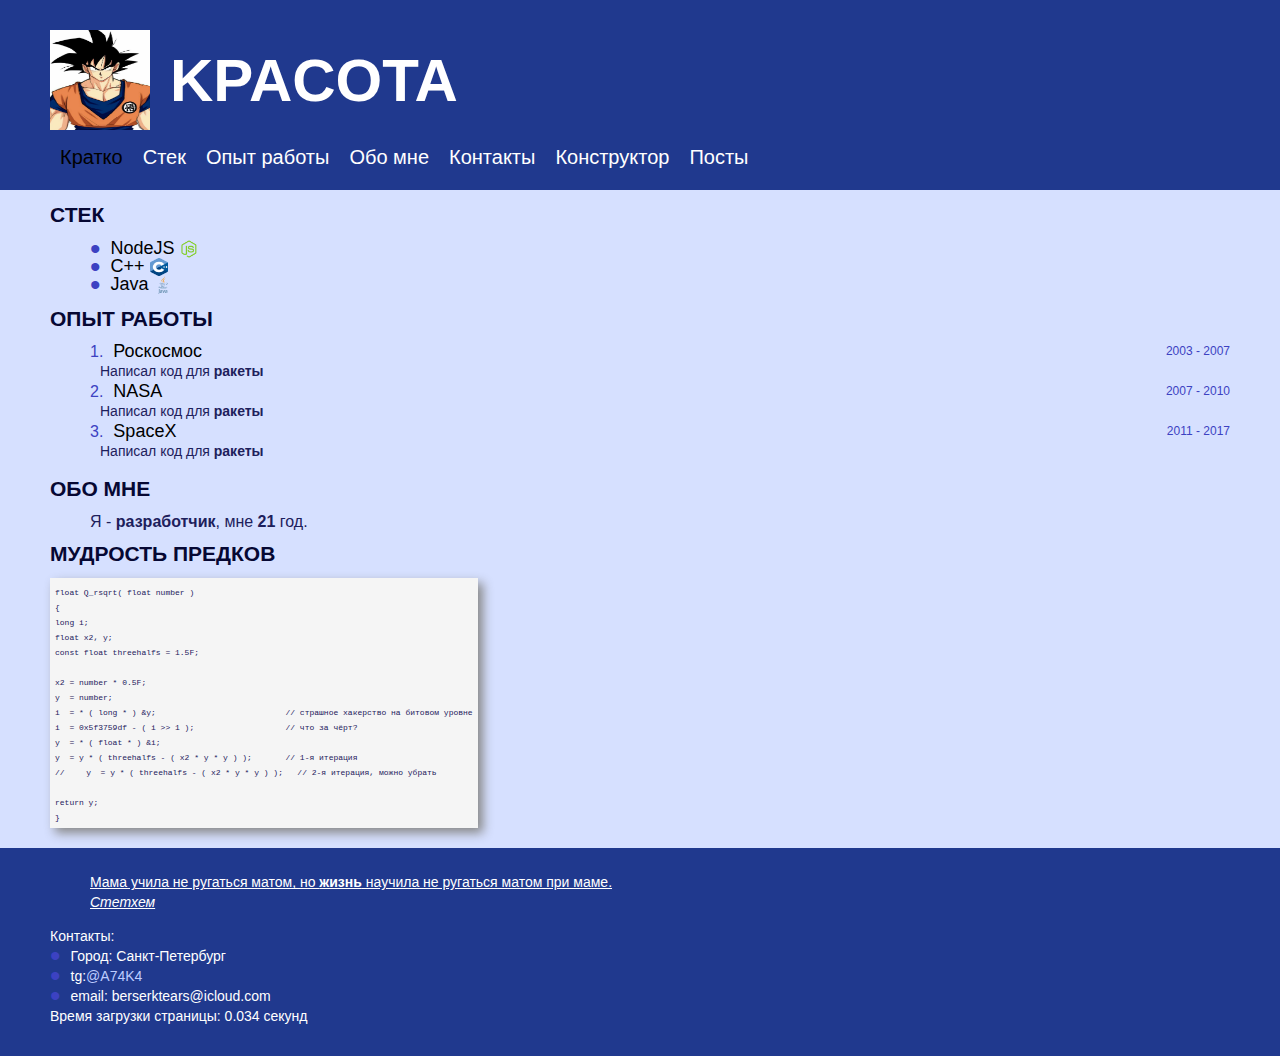
<file: index.html>
<!DOCTYPE html>
<html lang="ru">
<head>
    <meta charset="UTF-8">
    <meta name="keywords" content="портфолио, It, резюме, CV">
    <meta name="description" content="Интернет портфолио">
<!--    <link href="outlines.css" rel="stylesheet">-->
    <link rel="stylesheet" href="style.css">
    <script src="js/loadTime.js"></script>
    <script src="js/menu.js"></script>
    <title>KPACOTA</title>
</head>
<body>
<div class="wrapper">
    <header>
        <div class = "logo__title-box">
            <img class="logo__img" src="img/goku.jpg" alt="goku ^_^">
            <div class = "title"><h1>KPACOTA</h1></div>
        </div>
        <nav class="navigation">
            <a class="navigation__link" href = "index.html">Кратко</a>
            <a class="navigation__link" href = "pages/stack.html">Стек</a>
            <a class="navigation__link" href = "pages/experience.html">Опыт работы</a>
            <a class="navigation__link" href = "pages/aboutMe.html">Обо мне</a>
            <a class="navigation__link" href = "pages/contacts.html">Контакты</a>
            <a class="navigation__link" href = "pages/constructor.html">Конструктор</a>
            <a class="navigation__link" href = "pages/posts.html">Посты</a>
        </nav>
    </header>
    <main>
        <section>
            <h2>Стек</h2>
            <ul>
                <li>
                    <div class = "li__left-content">
                        <div class="li__title">NodeJS</div>
                        <img class = "li__img" src="img/nodeJS.webp" alt="NodeJS logo">
                    </div>
                </li>
                <li>
                    <div class = "li__left-content">
                        <div class="li__title">C++</div>
                        <img class="li__img" src="img/cpp.png" alt="cpp logo">
                    </div>
                </li>
                <li>
                    <div class = "li__left-content">
                        <div class="li__title">Java</div>
                        <img class="li__img" src="img/java.svg" alt="java logo">
                    </div>
                </li>
            </ul>
        </section>

        <section>
            <h2>Опыт работы</h2>
            <ol>
                <li>
                        <div class = "li__header-positioning">
                            <div class = "li__left-content">
                                <div class="li__title">Роскосмос</div>
                            </div>
                            <div class="li__date">2003 - 2007</div>
                        </div>
                </li>
                <div class = "li__description">
                    <p>Написал код для <strong>ракеты</strong></p>
                </div>
                <li>
                    <div class = "li__header-positioning">
                        <div class = "li__left-content">
                            <div class="li__title">NASA</div>
                        </div>
                        <div class="li__date">2007 - 2010</div>
                    </div>
                </li>
                <div class = "li__description">
                    <p>Написал код для <strong>ракеты</strong></p>
                </div>
                <li>
                    <div class = "li__header-positioning">
                        <div class = "li__left-content">
                            <div class="li__title">SpaceX</div>
                        </div>
                        <div class="li__date">2011 - 2017</div>
                    </div>
                </li>
                <div class = "li__description">
                    <p>Написал код для <strong>ракеты</strong></p>
                </div>
            </ol>
        </section>
        <section>
            <h2>Обо мне</h2>
            <div class = "about-me__text">
                <p>
                    Я - <strong>разработчик</strong>, мне <strong>21</strong> год.
                </p>
            </div>
        </section>
        <section class = "code-section">
            <h2>Мудрость предков</h2>
            <div class = "code-block"><code>float Q_rsqrt( float number )
{
long i;
float x2, y;
const float threehalfs = 1.5F;

x2 = number * 0.5F;
y  = number;
i  = * ( long * ) &y;                           // страшное хакерство на битовом уровне
i  = 0x5f3759df - ( i >> 1 );                   // что за чёрт?
y  = * ( float * ) &i;
y  = y * ( threehalfs - ( x2 * y * y ) );       // 1-я итерация
//	y  = y * ( threehalfs - ( x2 * y * y ) );   // 2-я итерация, можно убрать

return y;
}</code></div>
        </section>
    </main>
</div>
    <footer>
        <section>
            <blockquote>
                <p>
                    Мама учила не ругаться матом, но <strong>жизнь</strong> научила не ругаться матом при маме.
                </p>
                <cite>Стетхем</cite>
            </blockquote>
        </section>
        <section class="contacts">
            <div class="contacts__title">Контакты:</div>
            <ul class="contacts__list">
                <li>Город: Санкт-Петербург</li>
                <li>tg: <a href = 't.me/A74K4'>@A74K4</a></li>
                <li>email: berserktears@icloud.com</li>
            </ul>
        </section>
        <div class="load-time__text">
        </div>
    </footer>
</body>
</html>
</file>
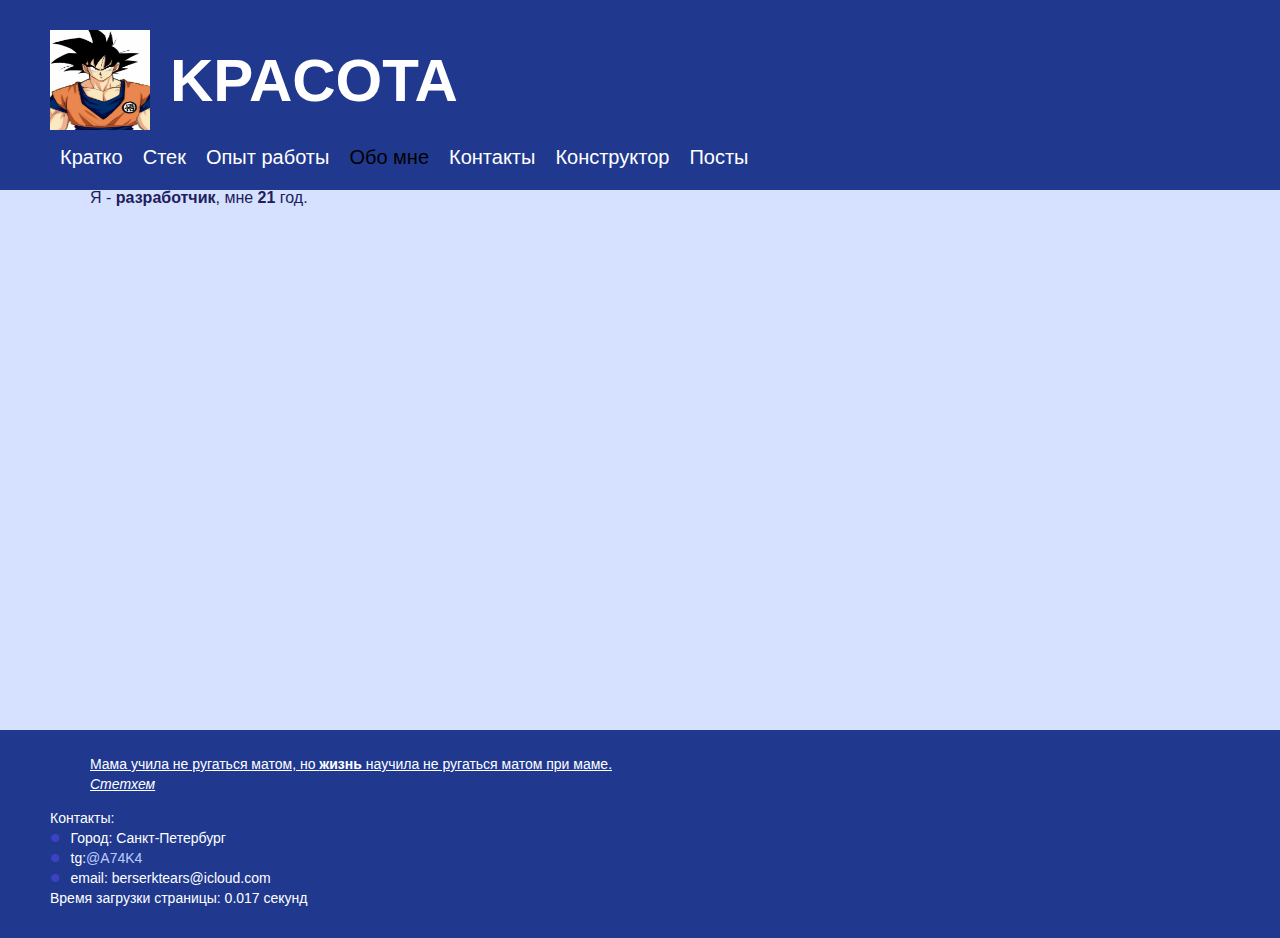
<file: pages/aboutMe.html>
<!DOCTYPE html>
<html lang="ru">
<head>
    <meta charset="UTF-8">
    <link rel="stylesheet" href="../style.css">
    <script src="../js/loadTime.js"></script>
    <script src="../js/menu.js"></script>
    <title>KPACOTA Stack About Me</title>
</head>
<body>
<div class="wrapper">
    <header>
        <div class = "logo__title-box">
            <img class="logo__img" src="../img/goku.jpg" alt="goku ^_^">
            <div class = "title"><h1>KPACOTA</h1></div>
        </div>
        <nav class="navigation">
            <a class="navigation__link" href = "../index.html">Кратко</a>
            <a class="navigation__link" href = "stack.html">Стек</a>
            <a class="navigation__link" href = "experience.html">Опыт работы</a>
            <a class="navigation__link" href = "aboutMe.html">Обо мне</a>
            <a class="navigation__link" href = "contacts.html">Контакты</a>
            <a class="navigation__link" href = "constructor.html">Конструктор</a>
            <a class="navigation__link" href = "posts.html">Посты</a>
        </nav>
    </header>
    <main>
        <section>
            <div class = "about-me__text">
                <p>
                    Я - <strong>разработчик</strong>, мне <strong>21</strong> год.
                </p>
            </div>
        </section>
    </main>
</div>
<footer>
    <section>
        <blockquote>
            <p>
                Мама учила не ругаться матом, но <strong>жизнь</strong> научила не ругаться матом при маме.
            </p>
            <cite>Стетхем</cite>
        </blockquote>
    </section>
    <section class="contacts">
        <div class="contacts__title">Контакты:</div>
        <ul class="contacts__list">
            <li>Город: Санкт-Петербург</li>
            <li>tg: <a href = 't.me/A74K4'>@A74K4</a></li>
            <li>email: berserktears@icloud.com</li>
        </ul>
    </section>
    <div class="load-time__text">
    </div>
</footer>
</body>
</html>
</file>
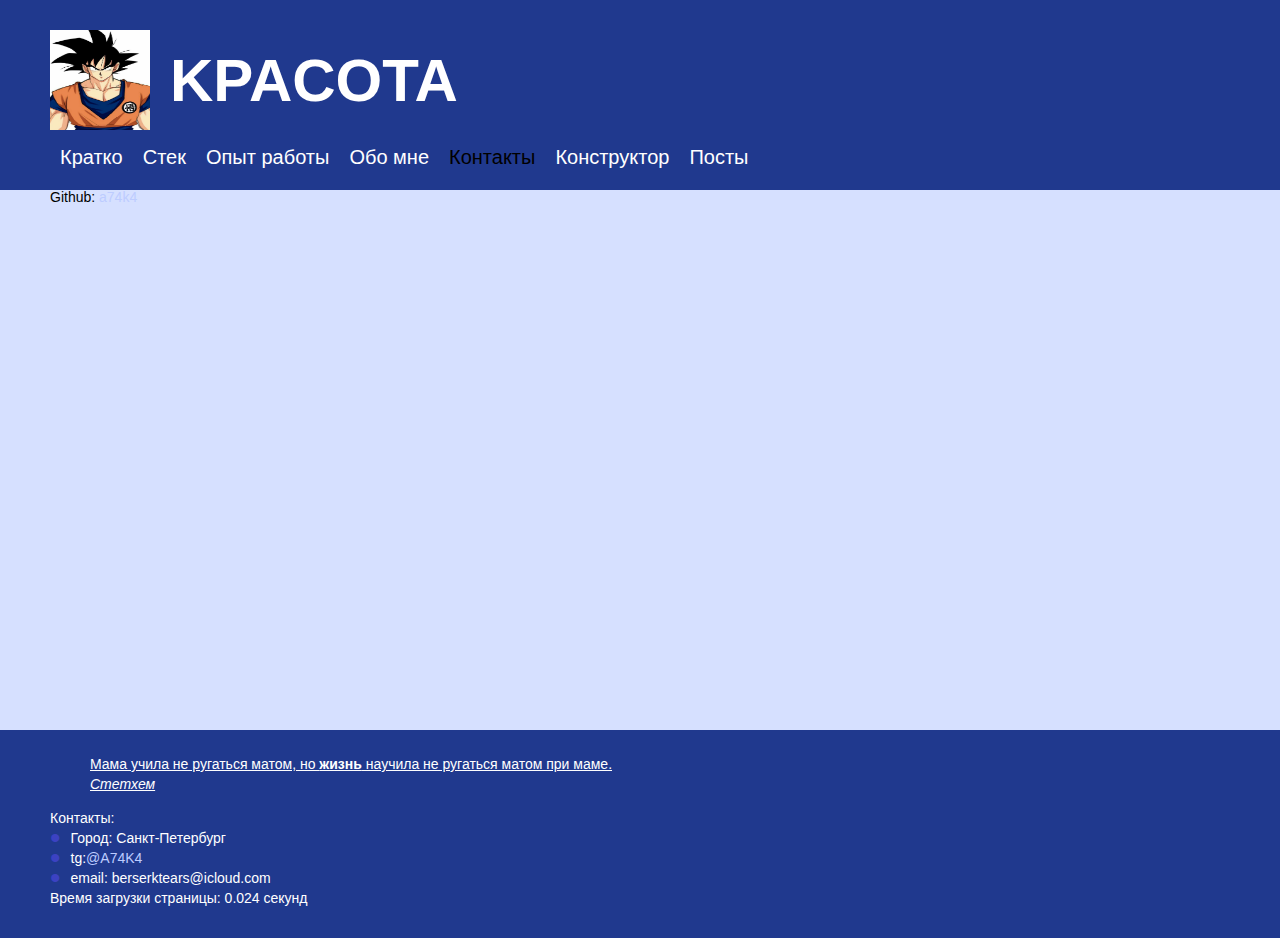
<file: pages/contacts.html>
<!DOCTYPE html>
<html lang="ru">
<head>
    <meta charset="UTF-8">
    <link rel="stylesheet" href="../style.css">
    <script src="../js/loadTime.js"></script>
    <script src="../js/menu.js"></script>
    <title>KPACOTA Contacts</title>
</head>
<body>
<div class="wrapper">
    <header>
        <div class = "logo__title-box">
            <img class="logo__img" src="../img/goku.jpg" alt="goku ^_^">
            <div class = "title"><h1>KPACOTA</h1></div>
        </div>
        <nav class="navigation">
            <a class="navigation__link" href = "../index.html">Кратко</a>
            <a class="navigation__link" href = "stack.html">Стек</a>
            <a class="navigation__link" href = "experience.html">Опыт работы</a>
            <a class="navigation__link" href = "aboutMe.html">Обо мне</a>
            <a class="navigation__link" href = "contacts.html">Контакты</a>
            <a class="navigation__link" href = "constructor.html">Конструктор</a>
            <a class="navigation__link" href = "posts.html">Посты</a>
        </nav>
    </header>
    <main>
        <section>
            Github: <a href="https://github.com/a74k4">a74k4</a>
        </section>
    </main>
</div>
<footer>
    <section>
        <blockquote>
            <p>
                Мама учила не ругаться матом, но <strong>жизнь</strong> научила не ругаться матом при маме.
            </p>
            <cite>Стетхем</cite>
        </blockquote>
    </section>
    <section class="contacts">
        <div class="contacts__title">Контакты:</div>
        <ul class="contacts__list">
            <li>Город: Санкт-Петербург</li>
            <li>tg: <a href = 't.me/A74K4'>@A74K4</a></li>
            <li>email: berserktears@icloud.com</li>
        </ul>
    </section>
    <div class="load-time__text">
    </div>
</footer>
</body>
</html>
</file>
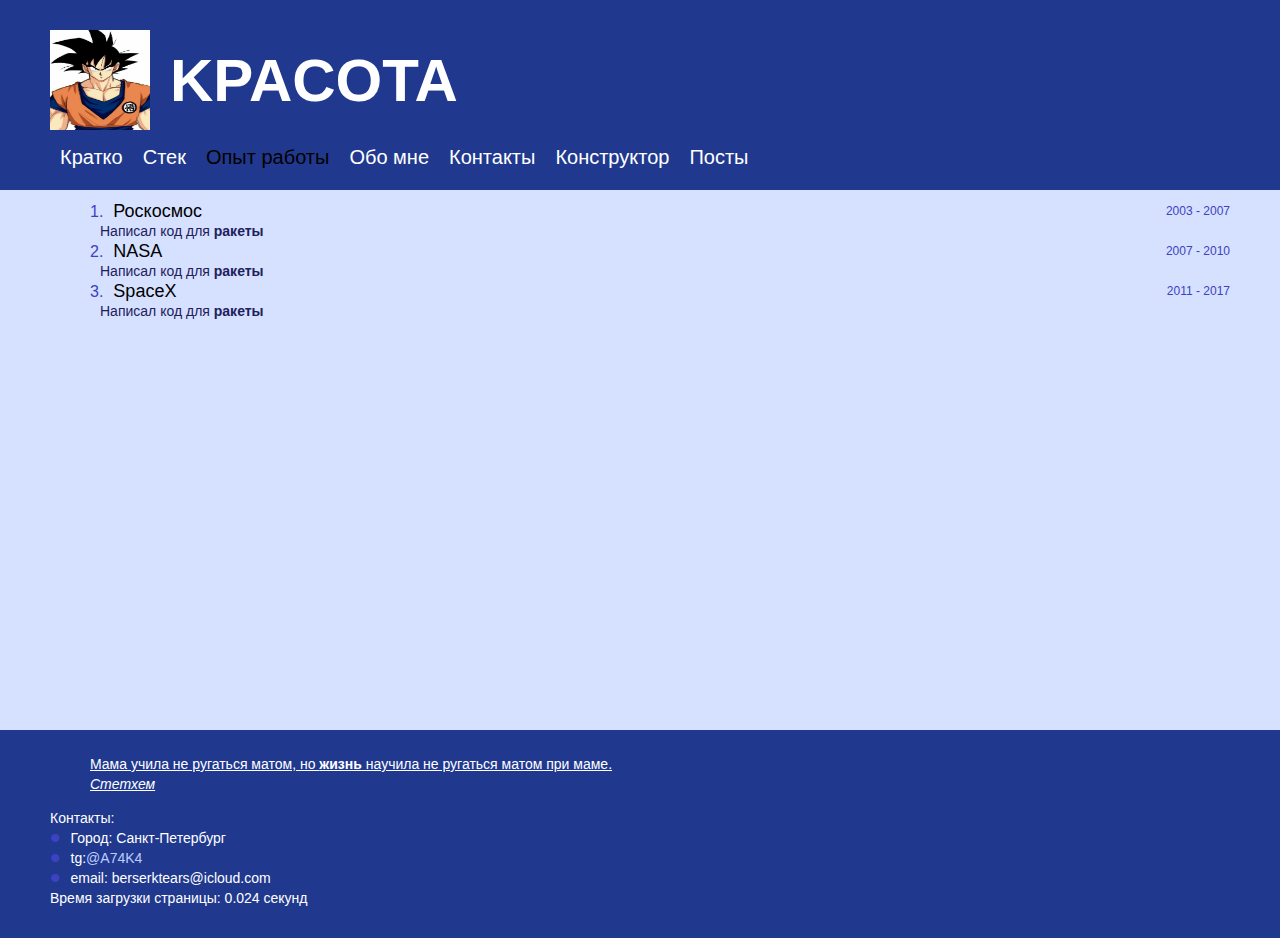
<file: pages/experience.html>
<!DOCTYPE html>
<html lang="ru">
<head>
    <meta charset="UTF-8">
    <link rel="stylesheet" href="../style.css">
    <script src="../js/loadTime.js"></script>
    <script src="../js/menu.js"></script>
    <title>KPACOTA Experience</title>
</head>
<body>
<div class="wrapper">
    <header>
        <div class = "logo__title-box">
            <img class="logo__img" src="../img/goku.jpg" alt="goku ^_^">
            <div class = "title"><h1>KPACOTA</h1></div>
        </div>
        <nav class="navigation">
            <a class="navigation__link" href = "../index.html">Кратко</a>
            <a class="navigation__link" href = "stack.html">Стек</a>
            <a class="navigation__link" href = "experience.html">Опыт работы</a>
            <a class="navigation__link" href = "aboutMe.html">Обо мне</a>
            <a class="navigation__link" href = "contacts.html">Контакты</a>
            <a class="navigation__link" href = "constructor.html">Конструктор</a>
            <a class="navigation__link" href = "posts.html">Посты</a>
        </nav>
    </header>
    <main>
        <section>
            <ol>
                <li>
                    <div class = "li__header-positioning">
                        <div class = "li__left-content">
                            <div class="li__title">Роскосмос</div>
                        </div>
                        <div class="li__date">2003 - 2007</div>
                    </div>
                </li>
                <div class = "li__description">
                    <p>Написал код для <strong>ракеты</strong></p>
                </div>
                <li>
                    <div class = "li__header-positioning">
                        <div class = "li__left-content">
                            <div class="li__title">NASA</div>
                        </div>
                        <div class="li__date">2007 - 2010</div>
                    </div>
                </li>
                <div class = "li__description">
                    <p>Написал код для <strong>ракеты</strong></p>
                </div>
                <li>
                    <div class = "li__header-positioning">
                        <div class = "li__left-content">
                            <div class="li__title">SpaceX</div>
                        </div>
                        <div class="li__date">2011 - 2017</div>
                    </div>
                </li>
                <div class = "li__description">
                    <p>Написал код для <strong>ракеты</strong></p>
                </div>
            </ol>
        </section>
    </main>
</div>
<footer>
    <section>
        <blockquote>
            <p>
                Мама учила не ругаться матом, но <strong>жизнь</strong> научила не ругаться матом при маме.
            </p>
            <cite>Стетхем</cite>
        </blockquote>
    </section>
    <section class="contacts">
        <div class="contacts__title">Контакты:</div>
        <ul class="contacts__list">
            <li>Город: Санкт-Петербург</li>
            <li>tg: <a href = 't.me/A74K4'>@A74K4</a></li>
            <li>email: berserktears@icloud.com</li>
        </ul>
    </section>
    <div class="load-time__text">
    </div>
</footer>
</body>
</html>
</file>
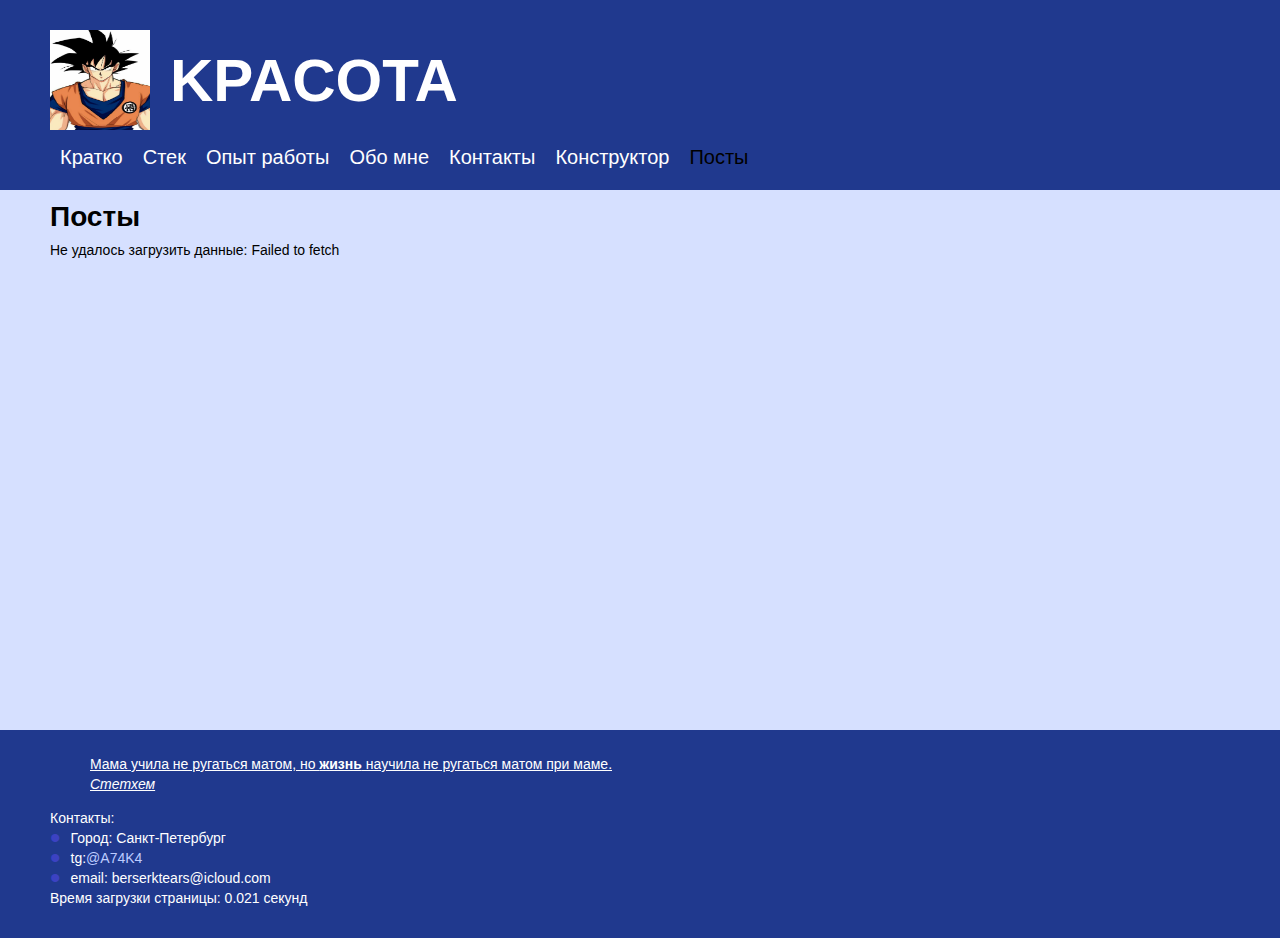
<file: pages/posts.html>
<!DOCTYPE html>
<html lang="ru">
<head>
    <meta charset="UTF-8">
    <link rel="stylesheet" href="../style.css">
    <script src="../js/loadTime.js"></script>
    <script src="../js/menu.js"></script>
    <title>KPACOTA Stack About Me</title>
</head>
<body>
<div class="wrapper">
    <header>
        <div class = "logo__title-box">
            <img class="logo__img" src="../img/goku.jpg" alt="goku ^_^">
            <div class = "title"><h1>KPACOTA</h1></div>
        </div>
        <nav class="navigation">
            <a class="navigation__link" href = "../index.html">Кратко</a>
            <a class="navigation__link" href = "stack.html">Стек</a>
            <a class="navigation__link" href = "experience.html">Опыт работы</a>
            <a class="navigation__link" href = "aboutMe.html">Обо мне</a>
            <a class="navigation__link" href = "contacts.html">Контакты</a>
            <a class="navigation__link" href = "constructor.html">Конструктор</a>
            <a class="navigation__link" href = "posts.html">Посты</a>
        </nav>
    </header>
    <main>
        <h1> Посты </h1>
        <div id="posts__list_container" class="posts_list">
            <ol id = "posts__list">
            </ol>
        </div>
        <div class="preloader" id="preloader">
            <div class ="spinner"></div>
        </div>
        <div class="error" id="error"></div>
    </main>
</div>
<footer>
    <section>
        <blockquote>
            <p>
                Мама учила не ругаться матом, но <strong>жизнь</strong> научила не ругаться матом при маме.
            </p>
            <cite>Стетхем</cite>
        </blockquote>
    </section>
    <section class="contacts">
        <div class="contacts__title">Контакты:</div>
        <ul class="contacts__list">
            <li>Город: Санкт-Петербург</li>
            <li>tg: <a href = 't.me/A74K4'>@A74K4</a></li>
            <li>email: berserktears@icloud.com</li>
        </ul>
    </section>
    <div class="load-time__text">
    </div>
</footer>
</body>
<script src="../js/fetch.js"></script>
</html>
</file>
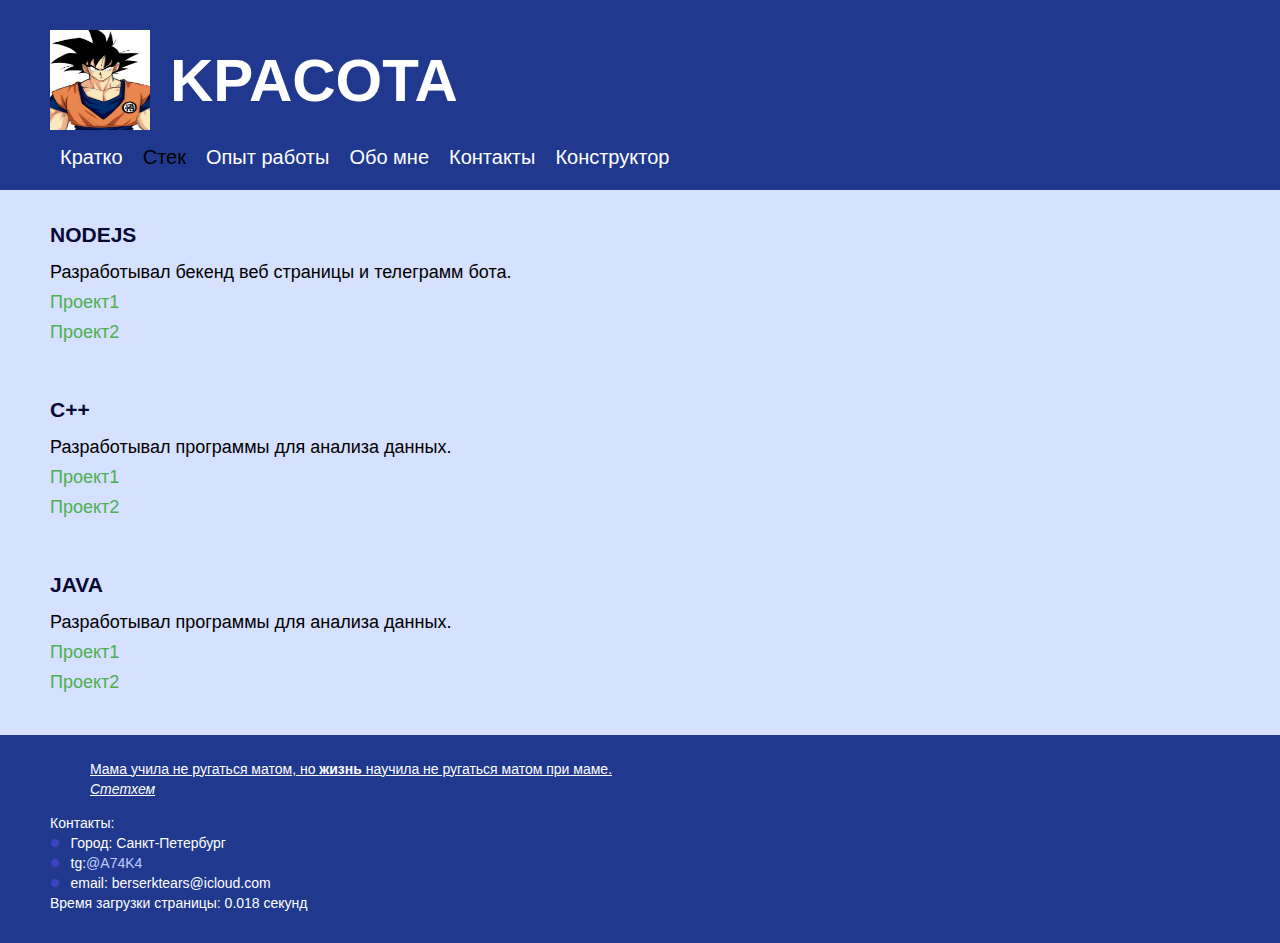
<file: pages/stack.html>
<!DOCTYPE html>
<html lang="ru">
<head>
    <meta charset="UTF-8">
    <link rel="stylesheet" href="../style.css">
    <script src="../js/loadTime.js"></script>
    <script src="../js/menu.js"></script>
    <title>KPACOTA Stack</title>
</head>
<body>
<div class="wrapper">
    <header>
        <div class = "logo__title-box">
            <img class="logo__img" src="../img/goku.jpg" alt="goku ^_^">
            <div class = "title"><h1>KPACOTA</h1></div>
        </div>
        <nav class="navigation">
            <a class="navigation__link" href = "../index.html">Кратко</a>
            <a class="navigation__link" href = "stack.html">Стек</a>
            <a class="navigation__link" href = "experience.html">Опыт работы</a>
            <a class="navigation__link" href = "aboutMe.html">Обо мне</a>
            <a class="navigation__link" href = "contacts.html">Контакты</a>
            <a class="navigation__link" href = "constructor.html">Конструктор</a>
        </nav>
    </header>
    <main>
        <section class="stack-section">
            <h2>
                NodeJs
            </h2>
            <div class="stack-section__content">
                Разработывал бекенд веб страницы и телеграмм бота.
            </div>
            <div class="stack-section__links">
                <a class="stack-section__link" href="https://github.com/a74k4">Проект1</a>
                <a class="stack-section__link" href="https://github.com/a74k4">Проект2</a>
            </div>
        </section>
        <section class="stack-section">
            <h2>
                C++
            </h2>
            <div class="stack-section__content">
                Разработывал программы для анализа данных.
            </div>
            <div class="stack-section__links">
                <a class="stack-section__link" href="https://github.com/a74k4">Проект1</a>
                <a class="stack-section__link" href="https://github.com/a74k4">Проект2</a>
            </div>
        </section>
          <section class="stack-section">
            <h2>
                Java
            </h2>
            <div class="stack-section__content">
                Разработывал программы для анализа данных.
            </div>
            <div class="stack-section__links">
                <a class="stack-section__link" href="https://github.com/a74k4">Проект1</a>
                <a class="stack-section__link" href="https://github.com/a74k4">Проект2</a>
            </div>
          </section>
     </main>
</div>
<footer>
    <section>
        <blockquote>
            <p>
                Мама учила не ругаться матом, но <strong>жизнь</strong> научила не ругаться матом при маме.
            </p>
            <cite>Стетхем</cite>
        </blockquote>
    </section>
    <section class="contacts">
        <div class="contacts__title">Контакты:</div>
        <ul class="contacts__list">
            <li>Город: Санкт-Петербург</li>
            <li>tg: <a href = 't.me/A74K4'>@A74K4</a></li>
            <li>email: berserktears@icloud.com</li>
        </ul>
    </section>
    <div class="load-time__text">
    </div>
</footer>
</body>
</html>
</file>
<file: outlines.css>
* {
    background: rgba(169, 169, 169, 0.1);
    box-shadow: 0 0 0 1px darkgray;
}

body > * {
    background: rgba(255, 0, 0, 0.1);
    box-shadow: 0 0 0 4px red;
}

body > * > * {
    background: rgba(255, 165, 0, 0.1);
    box-shadow: 0 0 0 2px orange;
}

body > * > * > * {
    background: rgba(255, 255, 0, 0.1);
    box-shadow: 0 0 0 1px yellow;
}

body > * > * > * > * {
    background: rgba(0, 128, 0, 0.1);
    box-shadow: 0 0 0 1px green;
}

body > * > * > * > * > * {
    background: rgba(0, 0, 255, 0.1);
    box-shadow: inset 0 0 0 1px blue;
}

body > * > * > * > * > * > * {
    background: rgba(148, 0, 211, 0.1);
    box-shadow: inset 0 0 0 1px darkviolet;
}

/* ------------------ */
header,
main,
footer {
    box-shadow: 0 0 0 4px red;
}

nav,
section,
article,
aside {
    box-shadow: 0 0 0 2px orange;
}
</file>
<file: style.css>
@media screen and (min-width: 1024px) {
    .code-block {
        background-color: #F5F5F5;
        padding: 5px;
        white-space: pre;
        width: max-content;
        box-shadow: 5px 5px 10px #888888;
    }
    main {
        padding: 190px 50px 10px 50px;
    }
    .navigation{
        display: flex;
        width: 100%;
    }
}

@media screen and (max-width: 1024px){
    .code-section{
        content-visibility: hidden;
    }
    .code-block{
        content-visibility: hidden;
    }
    .navigation{
        display: flex;
        flex-direction: column;
    }
    main {
        padding: 300px 50px 10px 50px;
    }
}

body {
    font-family: Gill Sans, sans-serif;
    font-size: 14px;
    line-height: 15px;
    padding: 0;
    margin: 0;
    background-color: #D6E0FF;
}


.wrapper{
    display: flex;
    flex-direction: column;
    min-height: 80vh;
}

header {
    background-color: #20398E;
    padding: 20px 10px 20px 50px;
    margin: 0;
    position: fixed;
    width: 100%;
}

.logo__title-box {
    display: flex;
    align-items: center;
    padding: 10px 0 15px 0;
}

.logo__img {
    width: 100px;
    height: 100px;
}

.title {
    color: #FFFFFF;
    font-size: 30px;
    font-weight: bold;
    padding: 0 0 0 20px;
}

nav {
    width: 450px;
    font-size: 20px;
}

nav > a {
    color: #FFFFFF;
    margin: 0 10px 0 10px;
}

a {
    color: #BDCCFF;
    text-decoration: none;
}

.navigation__link{
    padding: 5px 0 5px 0;
}

.navigation__link:hover {
    color: #4CAF50;
    border-radius: 4px;
}

.navigation__link.active{
    color:black;
}

h2 {
    color: #060833;
    text-transform: uppercase;
}


code {
    color: #1D205C;
    font-size: 8px;
    line-height: 1px;
    font-family: "JetBrains Mono", monospace;
    /*text-transform: uppercase;*/
    /*font-weight: bold;*/
}

li {
    display: flex;
    align-items: center;
}

.li__header-positioning {
    display: flex;
    align-items: center;
    justify-content: space-between;
    width: 100%;
}

ul > li::before {
    content: "•";
    color: #3C42C2;
    /*color: #FFFFFF;*/
    font-size: 30px;
    margin-right: 10px;
}

ol {
    counter-reset: list-counter;
}

ol > li::before {
    counter-increment: list-counter;
    content: counter(list-counter) ".";
    color: #3C42C2;
    font-size: 16px;
    margin-right: 10px;
}

.li__left-content {
    display: flex;
    align-items: center;
}

.li__title {
    font-size: 18px;
}

.li__img {
    width: 18px;
    height: 18px;
    margin: 0 5px 0 5px;
    display: inline-block;
}

.li__date {
    font-size: 12px;
    color: #3C42C2;
    float: right;
}
.li__description {
    font-size: 14px;
    color: #1D205C;
    padding: 5px 10px 5px 10px;
}

p {
    margin: 0;
}

.about-me__text {
    color: #1D205C;
    font-size: 16px;
    padding: 0 0 0 40px;
}

footer {
    margin-top: 10px;
    padding: 10px 0 30px 50px;
    background-color: #20398E;
    color: #FFFFFF;
    line-height: 20px;
}

blockquote {
    color: #FFFFFF;
    text-decoration: underline;
}

.contacts {
    color: #FFFFFF;
}

.contacts__title {
    margin: 0;
}

.contacts__list {
    list-style-type: none;
    padding: 0;
    margin: 0;
}

.table__container {
    display: grid;
    grid-template-columns: repeat(auto-fit, minmax(200px, 1fr));
}

table {
    width: 100%;
    border-collapse: collapse;
}

.table__head {
    background-color: white;
}

th:first-child, td:first-child {
    width: 10%;
}

th, td {
    padding: 10px;
    text-align: left;
}

tbody tr:nth-child(even) {
    background-color: #f2f2f2;
}

tbody tr:nth-child(odd) {
    background-color: #fff;
}

.stack-section {
    display: flex;
    flex-direction: column;
    align-items: flex-start;
    padding: 20px 0 20px 0;
}

.stack-section__content{
    font-size: 18px;
    padding: 5px 0 5px 0;
}

.stack-section__links {
    display: flex;
    flex-direction: column;
}

.stack-section__link {
    padding: 10px 0 5px 0;
    text-decoration: none;
    color: #4CAF50;
    font-size: 18px;
}

.preloader {
    display: flex;
    justify-content: left;
    align-items: center;
}

.spinner {
    width: 50px;
    height: 50px;
    border: 5px solid #BDCCFF;
    border-top: 5px solid #060833;
    border-radius: 50%;
    animation: spin 1s linear infinite;
}

@keyframes spin {
    0% {
        transform: rotate(0deg);
    }
    100% {
        transform: rotate(360deg);
    }
}
</file>
